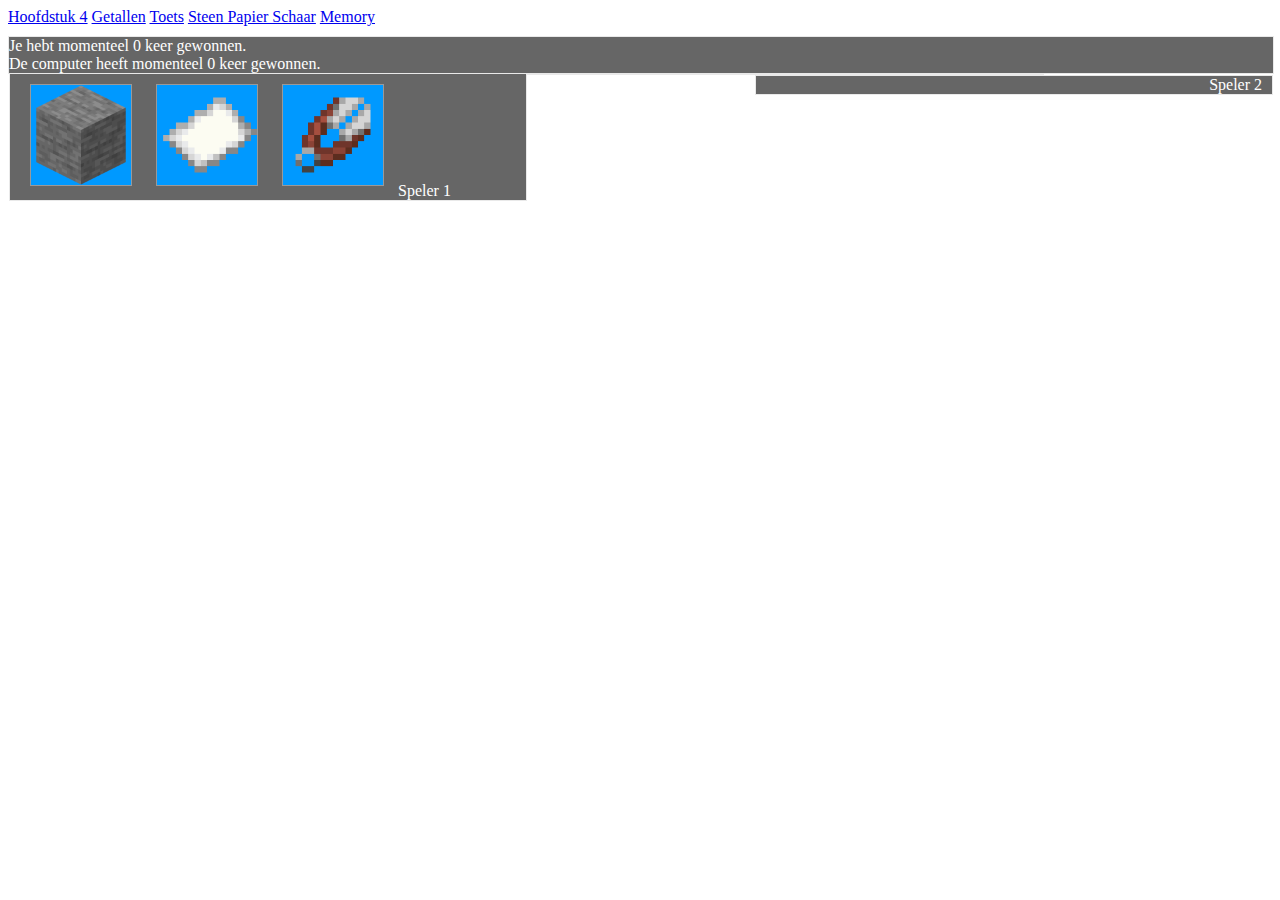
<file: rockPaperScissors.html>
<!doctype html>
<html lang="nl">
<head>
    <meta charset="UTF-8">
    <meta name="viewport"
          content="width=device-width, user-scalable=no, initial-scale=1.0, maximum-scale=1.0, minimum-scale=1.0">
    <meta http-equiv="X-UA-Compatible" content="ie=edge">
    <link rel="stylesheet" href="css/style.css?=v241120221142">
    <title>Steen Papier Schaar</title>

    <script>
        let playerChoice = "";
        let computerChoice = "";
        let playerWin = 0;
        let computerWin = 0;
        let round = 1;
        const choices = ["steen", "papier", "schaar"];

        function startGame(value) {
            playerChoice = value;
            alert("Playerchoice = " + playerChoice);
            document.getElementById("playerChoiceMade").style.display = "block";
            document.getElementById("playerChoice").style.display = "none";
            document.getElementById("playerChoiceMade").innerHTML = "<img src='images/" + playerChoice + ".jpg'>";

            computerChoice = Math.floor(Math.random() * choices.length);
            if (computerChoice === 0) {
                document.getElementById("computerChoice").innerHTML = "<img src='images/papier.jpg'>";
                computerChoice = "papier";
                alert("Computerchoice = " + computerChoice);
            } else if (computerChoice === 1) {
                document.getElementById("computerChoice").innerHTML = "<img src='images/steen.jpg'>";
                computerChoice = "steen";
                alert("Computerchoice = " + computerChoice);
            } else {
                document.getElementById("computerChoice").innerHTML = "<img src='images/schaar.jpg'>";
                computerChoice = "schaar";
                alert("Computerchoice = " + computerChoice);
            }

            if (playerChoice === "steen") {
                if (computerChoice === "steen") {
                    setTimeout(draw, 1000);
                } else if (computerChoice === "papier") {
                    setTimeout(lose, 1000);
                    computerWin++;
                    document.getElementById("computerWin").innerHTML = "De computer heeft momenteel " + computerWin + " keer gewonnen!";
                } else {
                    setTimeout(win, 1000);
                    playerWin++;
                    document.getElementById("playerWin").innerHTML = "Je hebt momenteel " + playerWin + " keer gewonnen!";
                }
            }

            if (playerChoice === "papier") {
                if (computerChoice === "steen") {
                    setTimeout(win, 1000);
                    playerWin++;
                    document.getElementById("playerWin").innerHTML = "Je hebt momenteel " + playerWin + " keer gewonnen!";
                } else if (computerChoice === "papier") {
                    setTimeout(draw, 1000);
                } else {
                    setTimeout(lose, 1000);
                    computerWin++;
                    document.getElementById("computerWin").innerHTML = "De computer heeft momenteel " + computerWin + " keer gewonnen!";
                }
            }

            if (playerChoice === "schaar") {
                if (computerChoice === "steen") {
                    setTimeout(lose, 1000);
                    computerWin++;
                    document.getElementById("computerWin").innerHTML = "De computer heeft momenteel " + computerWin + " keer gewonnen!";
                } else if (computerChoice === "papier") {
                    setTimeout(win, 1000);
                    playerWin++;
                    document.getElementById("playerWin").innerHTML = "Je hebt momenteel " + playerWin + " keer gewonnen!";
                } else {
                    setTimeout(draw, 1000);
                }
            }

            round++;
            setTimeout(nextRound, 3000)

            function win() {
                alert("Je hebt gewonnen!");
                console.log("Je hebt gewonnen!");
            }

            function lose() {
                alert("Je hebt verloren!");
                console.log("Je hebt verloren!");
            }

            function draw() {
                alert("Gelijkspel!");
                console.log("Gelijkspel!");
            }

            function nextRound() {
                if (round <= 3) {
                    document.getElementById("playerChoiceMade").style.display = "none";
                    document.getElementById("playerChoice").style.display = "block";
                    document.getElementById("computerChoice").innerHTML = "Speler 2";
                } else {
                    if (playerWin > computerWin) {
                        alert("De speler heeft gewonnen!");
                        console.log("De speler heeft gewonnen!");
                    } else {
                        alert("De computer heeft gewonnen!");
                        console.log("De computer heeft gewonnen!");
                    }
                }
            }
        }


    </script>
</head>
<body>
    <nav>
        <a href="./index.html">Hoofdstuk 4</a>
        <a href="./getallen.html">Getallen</a>
        <a href="./toets.html">Toets</a>
        <a href="./rockPaperScissors.html">Steen Papier Schaar</a>
        <a href="./memory.html">Memory</a>
    </nav>

    <div class="gameContainer">
        <div class="winContainer">
            <div id="playerWin">
                Je hebt momenteel 0 keer gewonnen.
            </div>
            <div id="computerWin">
                De computer heeft momenteel 0 keer gewonnen.
            </div>
        </div>

        <div class="player" id="playerChoice">
            <input type="image" src="images/steen.jpg" alt="" value="steen" name="playerChoice" class="choiceCards" onclick="startGame('steen')">
            <input type="image" src="images/papier.jpg" alt="" value="papier" name="playerChoice" class="choiceCards" onclick="startGame('papier')">
            <input type="image" src="images/schaar.jpg" alt="" value="schaar" name="playerChoice" class="choiceCards" onclick="startGame('schaar')">

            Speler 1
        </div>

        <div class="player" id="playerChoiceMade"></div>

        <div class="computer" id="computerChoice">


            Speler 2
        </div>
    </div>
</body>
</html>
</file>
<file: css/style.css>
/*CSS van alle pagina's begint hier */

nav {
    margin-bottom: 10px;
}

/*CSS van Memory begint hier */

h1 {
    text-align: center;
    font-family: Verdana;
    font-size: 25px;
    color: white;
}

.memoryContainer {
    width: 600px;
    height: 600px;
    border: 1px solid #e9e9e9;
    margin: auto;
    background-color: #666;
}

.guessContainer {
    width: 600px;
    border: 1px solid #e9e9e9;
    margin: auto;
    background-color: #666;
    color: white;
    text-align: center;
}

.memoryCard {
    width: 100px;
    height: 100px;
    background-color: #0099ff;
    margin: 10px;
    border: 1px solid #999999;
    font-size: 25px;
    font-weight: bold;
    color: white;
    float: left;
}

.clear {
    clear: both;
}

.shuffleContainer {
    width: 600px;
    border: 1px solid #e9e9e9;
    margin: auto;
    background-color: #666;
    color: white;
    text-align: center;
}

.gameContainer {
    border: 1px solid #e9e9e9;
    background-color: #b6b0b0;
    width: 100%;
    height: 100%;
    margin: auto;
}

/*CSS van Steen, papier, schaar begint hier! */

.player {
    height: 100%;
    width: 40%;
    border: 1px solid #e9e9e9;
    background-color: #666;
    color: white;
    padding-left: 10px;
    float: left;
    text-align: left;
}

.computer {
    height: 100%;
    width: 40%;
    border: 1px solid #e9e9e9;
    background-color: #666;
    color: white;
    padding-right: 10px;
    float: right;
    text-align: right;
}

.choiceCards {
    width: 100px;
    height: 100px;
    background-color: #0099ff;
    margin: 10px;
    border: 1px solid #999999;
}

.winContainer {
    justify-content: space-around;
    background-color: #666;
    color: white;
}
</file>
